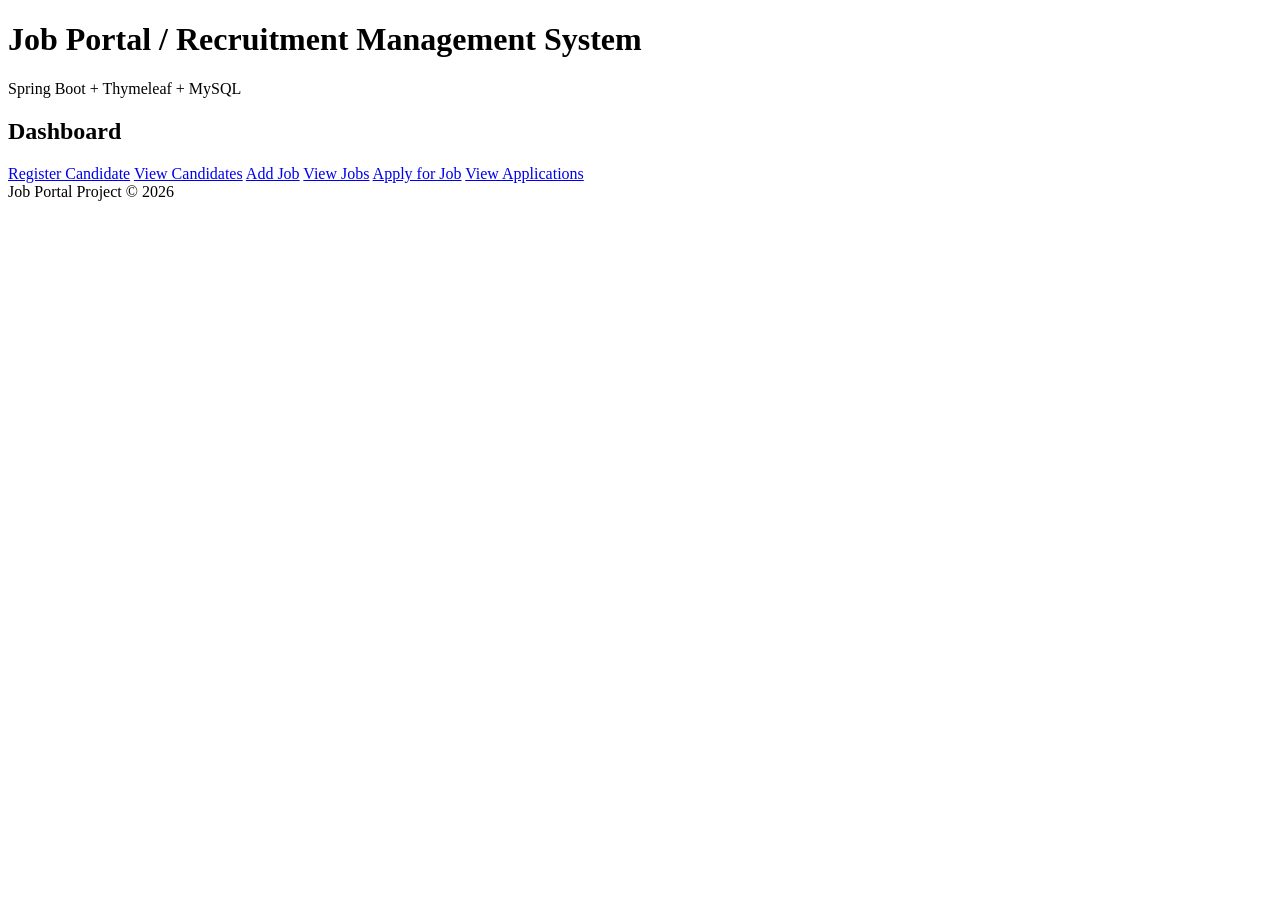
<file: jobportal/jobportal/target/classes/templates/index.html>
<!DOCTYPE html>
<html xmlns:th="http://www.thymeleaf.org">
<head>
    <title>Job Portal</title>
    <link rel="stylesheet" th:href="@{/css/style.css}">
</head>
<body>

<div class="navbar">
    <h1>Job Portal / Recruitment Management System</h1>
    <p>Spring Boot + Thymeleaf + MySQL</p>
</div>

<div class="container">
    <h2>Dashboard</h2>

    <div class="home-links">
        <a class="card-link" href="/candidates/register">Register Candidate</a>
        <a class="card-link" href="/candidates/list">View Candidates</a>
        <a class="card-link" href="/jobs/add">Add Job</a>
        <a class="card-link" href="/jobs/list">View Jobs</a>
        <a class="card-link" href="/applications/apply">Apply for Job</a>
        <a class="card-link" href="/applications/list">View Applications</a>
    </div>
</div>

<div class="footer">
    Job Portal Project © 2026
</div>

</body>
</html>
</file>
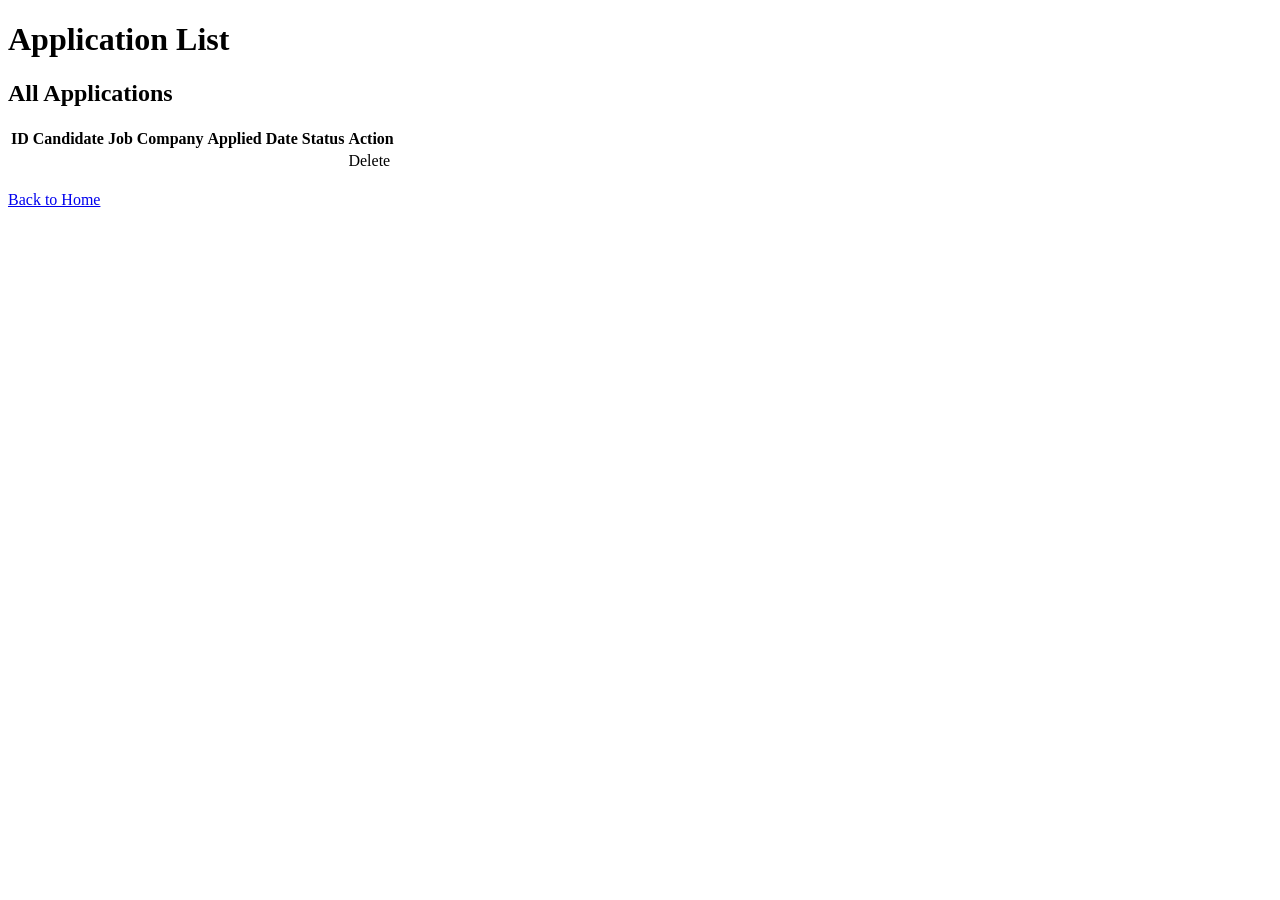
<file: jobportal/jobportal/target/classes/templates/application-list.html>
<!DOCTYPE html>
<html xmlns:th="http://www.thymeleaf.org">
<head>
  <title>Application List</title>
  <link rel="stylesheet" th:href="@{/css/style.css}">
</head>
<body>

<div class="navbar">
  <h1>Application List</h1>
</div>

<div class="container">
  <h2>All Applications</h2>

  <table>
    <tr>
      <th>ID</th>
      <th>Candidate</th>
      <th>Job</th>
      <th>Company</th>
      <th>Applied Date</th>
      <th>Status</th>
      <th>Action</th>
    </tr>

    <tr th:each="a : ${applications}">
      <td th:text="${a.id}"></td>
      <td th:text="${a.candidate.fullName}"></td>
      <td th:text="${a.job.title}"></td>
      <td th:text="${a.job.company}"></td>
      <td th:text="${a.appliedDate}"></td>
      <td th:text="${a.status}"></td>
      <td>
        <a th:href="@{/applications/delete/{id}(id=${a.id})}" class="btn btn-danger">Delete</a>
      </td>
    </tr>
  </table>

  <br>
  <a href="/" class="btn btn-secondary">Back to Home</a>
</div>

</body>
</html>
</file>
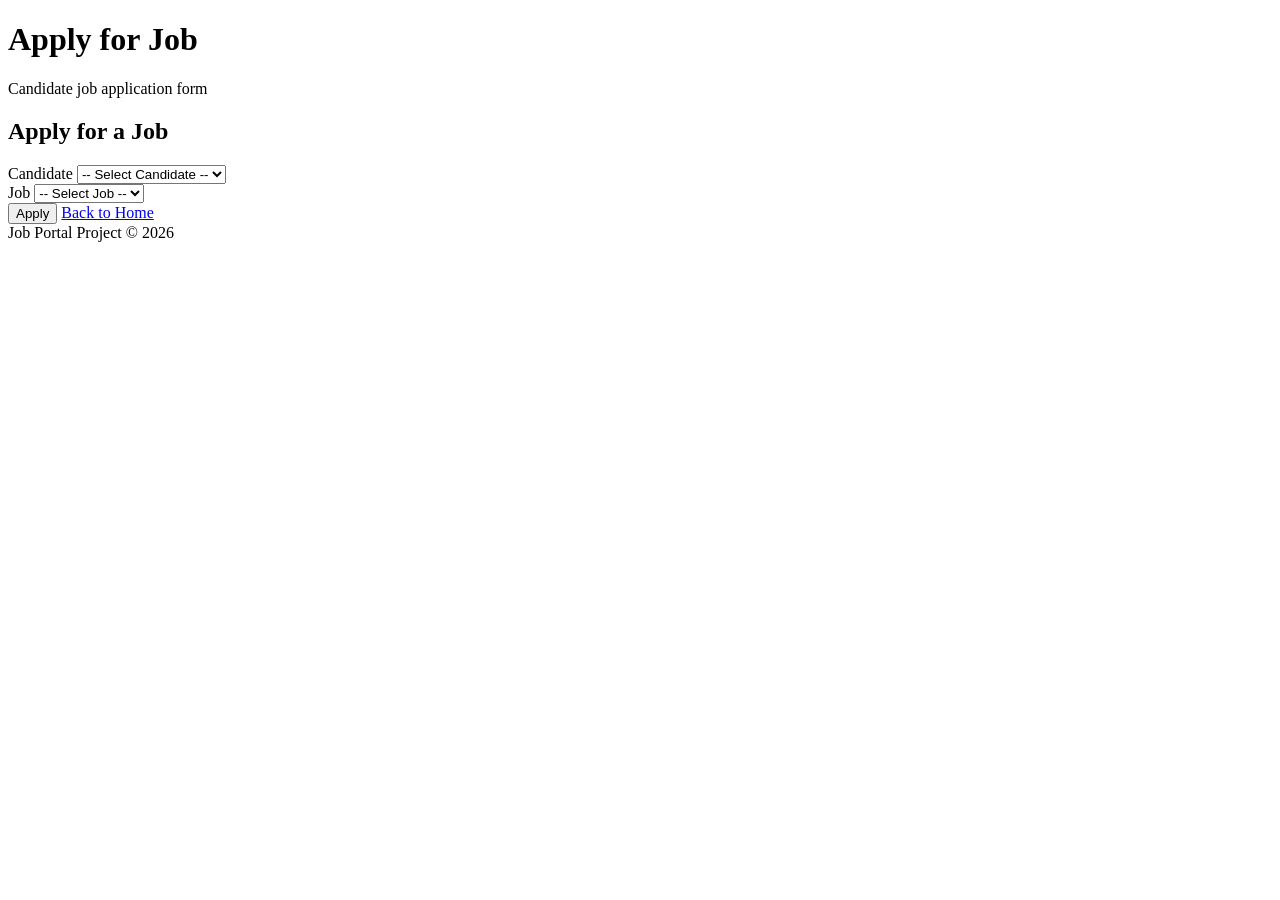
<file: jobportal/jobportal/target/classes/templates/apply-job.html>
<!DOCTYPE html>
<html xmlns:th="http://www.thymeleaf.org">
<head>
    <title>Apply for Job</title>
    <link rel="stylesheet" th:href="@{/css/style.css}">
</head>
<body>

<div class="navbar">
    <h1>Apply for Job</h1>
    <p>Candidate job application form</p>
</div>

<div class="container">
    <h2>Apply for a Job</h2>

    <p th:if="${error}" th:text="${error}" class="error"></p>

    <form th:action="@{/applications/save}" method="post">
        <div>
            <label>Candidate</label>
            <select name="candidateId" required>
                <option value="">-- Select Candidate --</option>
                <option th:each="c : ${candidates}"
                        th:value="${c.id}"
                        th:text="${c.fullName}">
                </option>
            </select>
        </div>

        <div>
            <label>Job</label>
            <select name="jobId" required>
                <option value="">-- Select Job --</option>
                <option th:each="j : ${jobs}"
                        th:value="${j.id}"
                        th:text="${j.title + ' - ' + j.company}">
                </option>
            </select>
        </div>

        <button type="submit" class="btn">Apply</button>
        <a href="/" class="btn btn-secondary">Back to Home</a>
    </form>
</div>

<div class="footer">Job Portal Project © 2026</div>

</body>
</html>
</file>
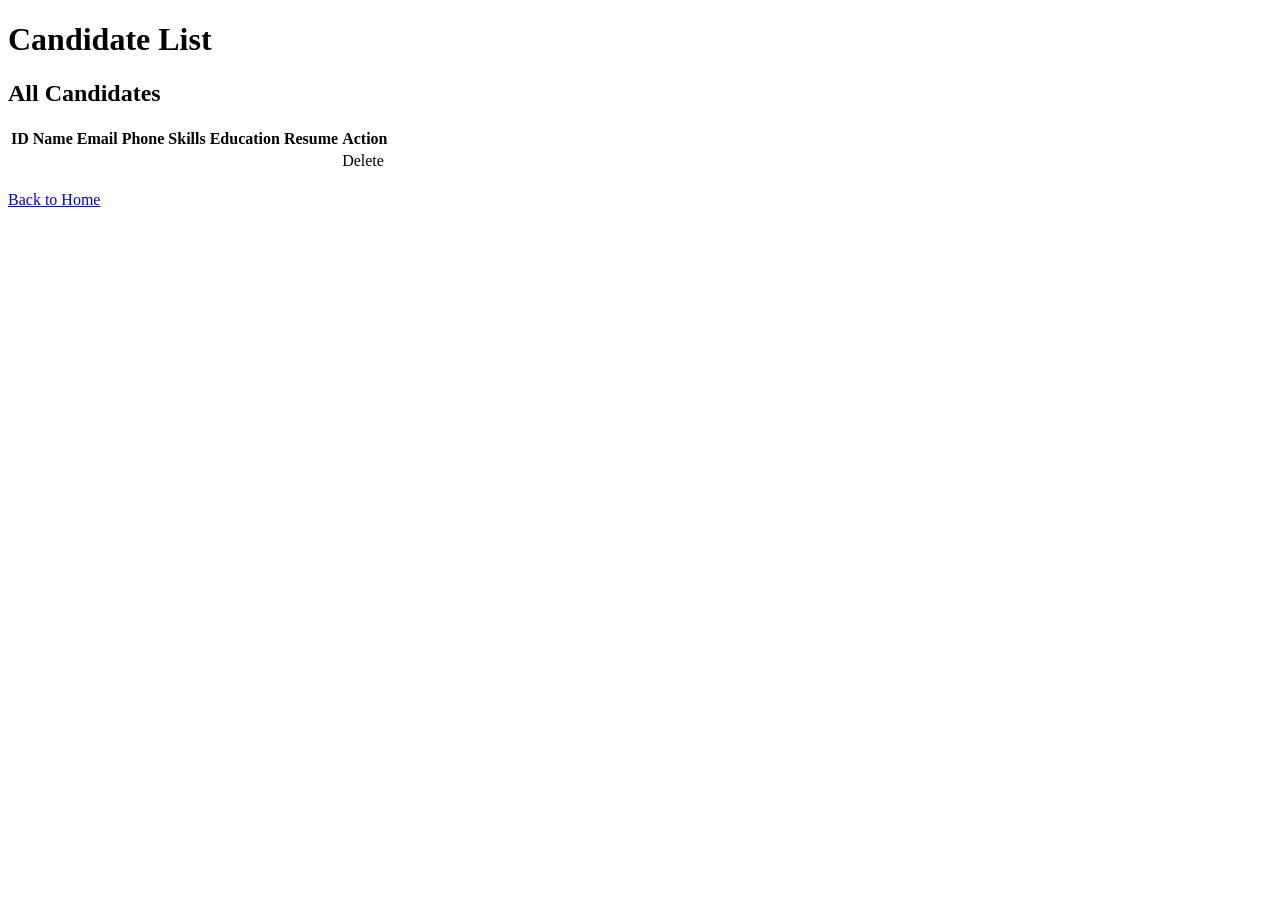
<file: jobportal/jobportal/target/classes/templates/candidate-list.html>
<!DOCTYPE html>
<html xmlns:th="http://www.thymeleaf.org">
<head>
  <title>Candidate List</title>
  <link rel="stylesheet" th:href="@{/css/style.css}">
</head>
<body>

<div class="navbar">
  <h1>Candidate List</h1>
</div>

<div class="container">
  <h2>All Candidates</h2>

  <table>
    <tr>
      <th>ID</th>
      <th>Name</th>
      <th>Email</th>
      <th>Phone</th>
      <th>Skills</th>
      <th>Education</th>
      <th>Resume</th>
      <th>Action</th>
    </tr>

    <tr th:each="c : ${candidates}">
      <td th:text="${c.id}"></td>
      <td th:text="${c.fullName}"></td>
      <td th:text="${c.email}"></td>
      <td th:text="${c.phone}"></td>
      <td th:text="${c.skills}"></td>
      <td th:text="${c.education}"></td>
      <td th:text="${c.resume}"></td>
      <td>
        <a th:href="@{/candidates/delete/{id}(id=${c.id})}" class="btn btn-danger">Delete</a>
      </td>
    </tr>
  </table>

  <br>
  <a href="/" class="btn btn-secondary">Back to Home</a>
</div>

</body>
</html>
</file>
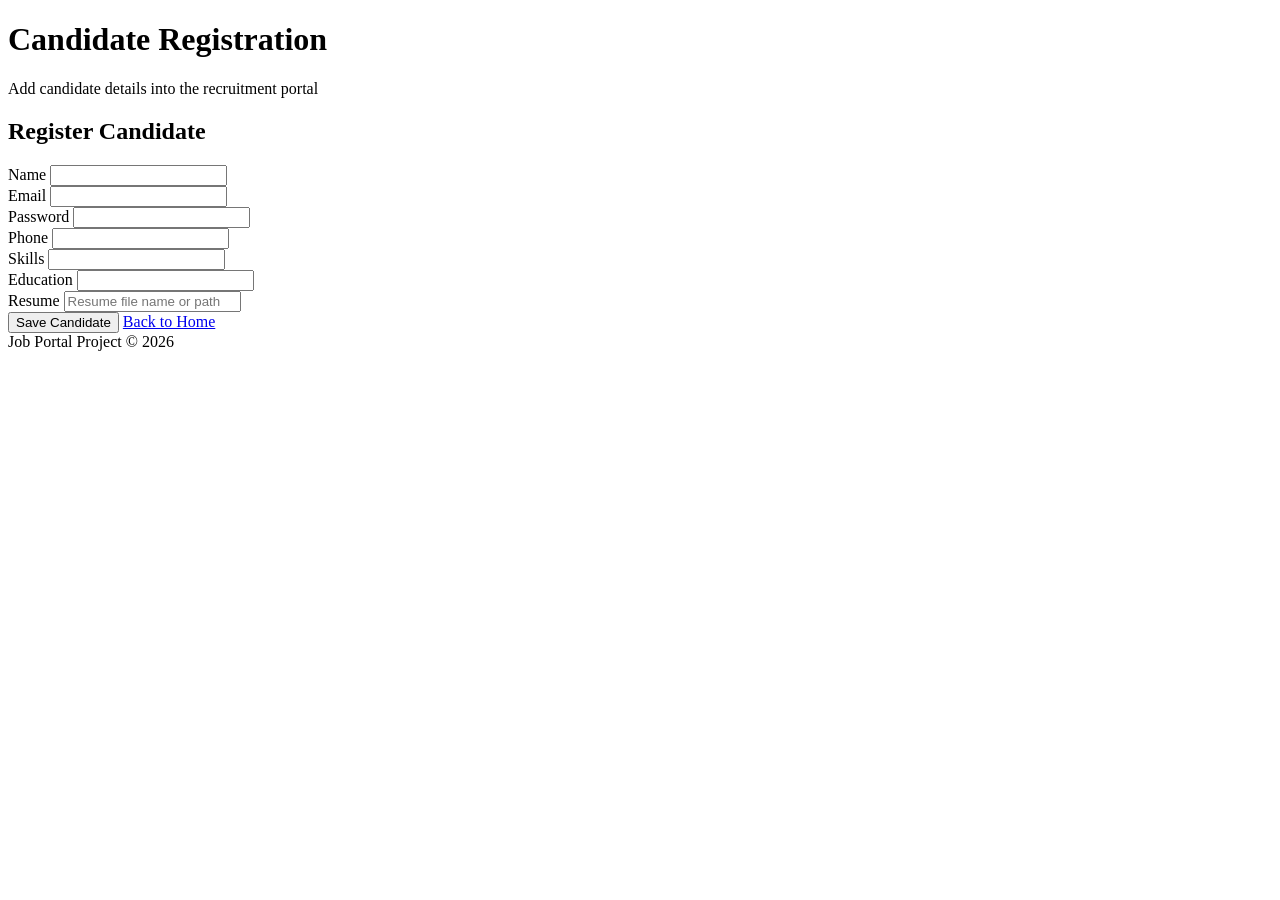
<file: jobportal/jobportal/target/classes/templates/candidate-register.html>
<!DOCTYPE html>
<html xmlns:th="http://www.thymeleaf.org">
<head>
    <title>Candidate Registration</title>
    <link rel="stylesheet" th:href="@{/css/style.css}">
</head>
<body>

<div class="navbar">
    <h1>Candidate Registration</h1>
    <p>Add candidate details into the recruitment portal</p>
</div>

<div class="container">
    <h2>Register Candidate</h2>

    <form th:action="@{/candidates/save}" th:object="${candidate}" method="post">
        <div>
            <label>Name</label>
            <input type="text" th:field="*{fullName}" required>
        </div>

        <div>
            <label>Email</label>
            <input type="email" th:field="*{email}" required>
        </div>

        <div>
            <label>Password</label>
            <input type="password" th:field="*{password}" required>
        </div>

        <div>
            <label>Phone</label>
            <input type="text" th:field="*{phone}">
        </div>

        <div>
            <label>Skills</label>
            <input type="text" th:field="*{skills}">
        </div>

        <div>
            <label>Education</label>
            <input type="text" th:field="*{education}">
        </div>

        <div>
            <label>Resume</label>
            <input type="text" th:field="*{resume}" placeholder="Resume file name or path">
        </div>

        <button type="submit" class="btn">Save Candidate</button>
        <a href="/" class="btn btn-secondary">Back to Home</a>
    </form>
</div>

<div class="footer">Job Portal Project © 2026</div>

</body>
</html>
</file>
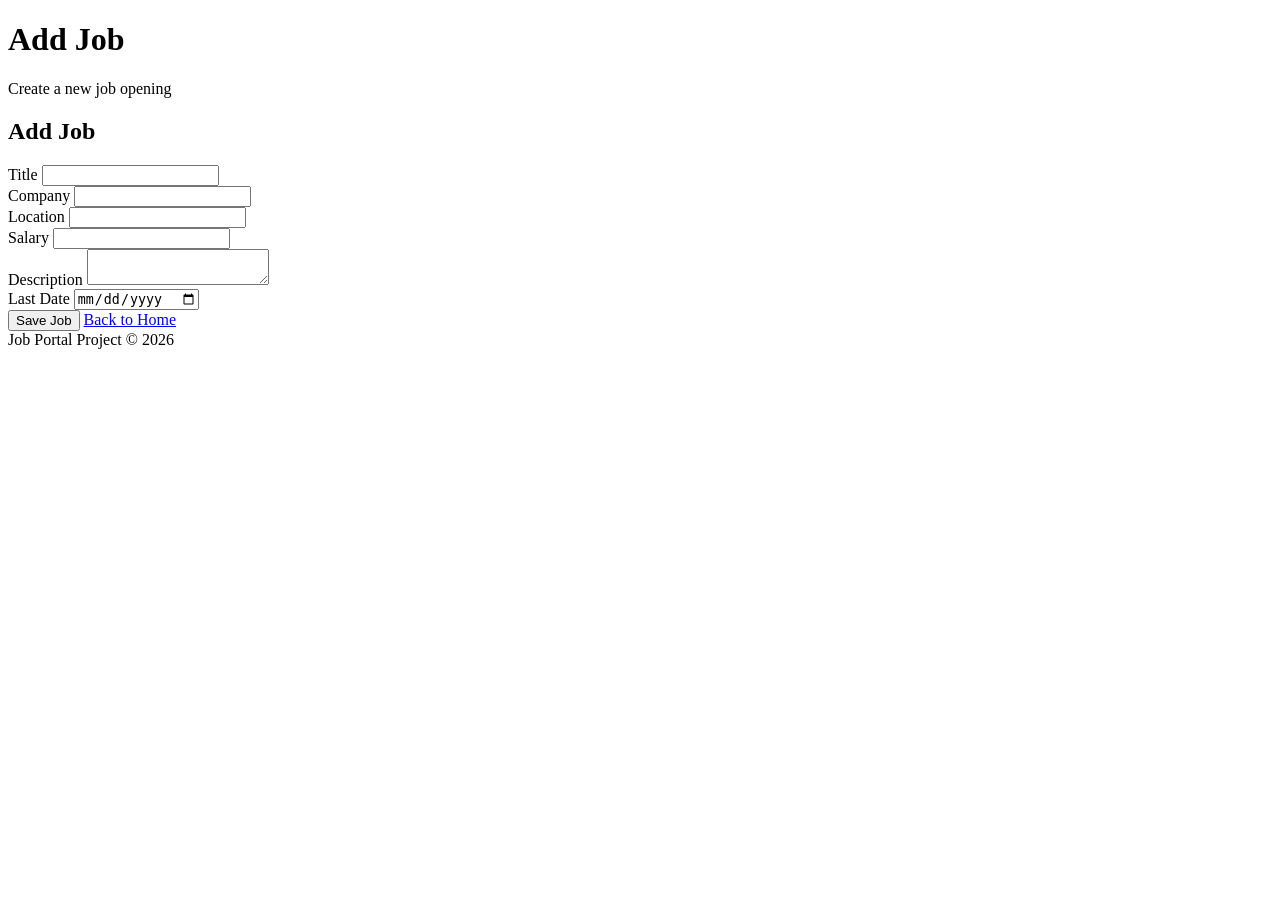
<file: jobportal/jobportal/target/classes/templates/job-form.html>
<!DOCTYPE html>
<html xmlns:th="http://www.thymeleaf.org">
<head>
    <title>Add Job</title>
    <link rel="stylesheet" th:href="@{/css/style.css}">
</head>
<body>

<div class="navbar">
    <h1>Add Job</h1>
    <p>Create a new job opening</p>
</div>

<div class="container">
    <h2>Add Job</h2>

    <form th:action="@{/jobs/save}" th:object="${job}" method="post">
        <div>
            <label>Title</label>
            <input type="text" th:field="*{title}" required>
        </div>

        <div>
            <label>Company</label>
            <input type="text" th:field="*{company}" required>
        </div>

        <div>
            <label>Location</label>
            <input type="text" th:field="*{location}" required>
        </div>

        <div>
            <label>Salary</label>
            <input type="number" step="0.01" th:field="*{salary}">
        </div>

        <div>
            <label>Description</label>
            <textarea th:field="*{description}"></textarea>
        </div>

        <div>
            <label>Last Date</label>
            <input type="date" th:field="*{lastDate}">
        </div>

        <button type="submit" class="btn">Save Job</button>
        <a href="/" class="btn btn-secondary">Back to Home</a>
    </form>
</div>

<div class="footer">Job Portal Project © 2026</div>

</body>
</html>
</file>
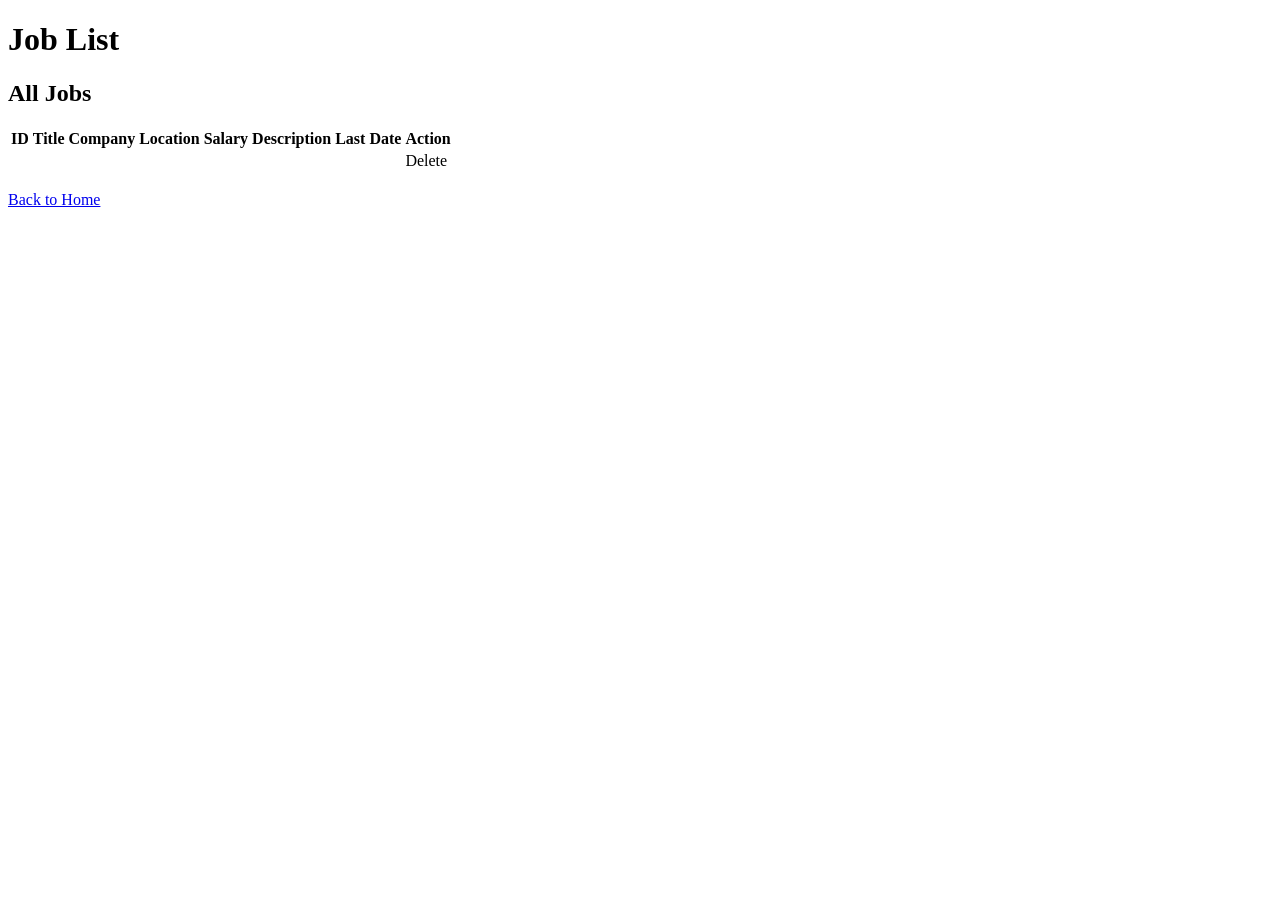
<file: jobportal/jobportal/target/classes/templates/job-list.html>
<!DOCTYPE html>
<html xmlns:th="http://www.thymeleaf.org">
<head>
    <title>Job List</title>
    <link rel="stylesheet" th:href="@{/css/style.css}">
</head>
<body>

<div class="navbar">
    <h1>Job List</h1>
</div>

<div class="container">
    <h2>All Jobs</h2>

    <table>
        <tr>
            <th>ID</th>
            <th>Title</th>
            <th>Company</th>
            <th>Location</th>
            <th>Salary</th>
            <th>Description</th>
            <th>Last Date</th>
            <th>Action</th>
        </tr>

        <tr th:each="j : ${jobs}">
            <td th:text="${j.id}"></td>
            <td th:text="${j.title}"></td>
            <td th:text="${j.company}"></td>
            <td th:text="${j.location}"></td>
            <td th:text="${j.salary}"></td>
            <td th:text="${j.description}"></td>
            <td th:text="${j.lastDate}"></td>
            <td>
                <a th:href="@{/jobs/delete/{id}(id=${j.id})}" class="btn btn-danger">Delete</a>
            </td>
        </tr>
    </table>

    <br>
    <a href="/" class="btn btn-secondary">Back to Home</a>
</div>

</body>
</html>
</file>
